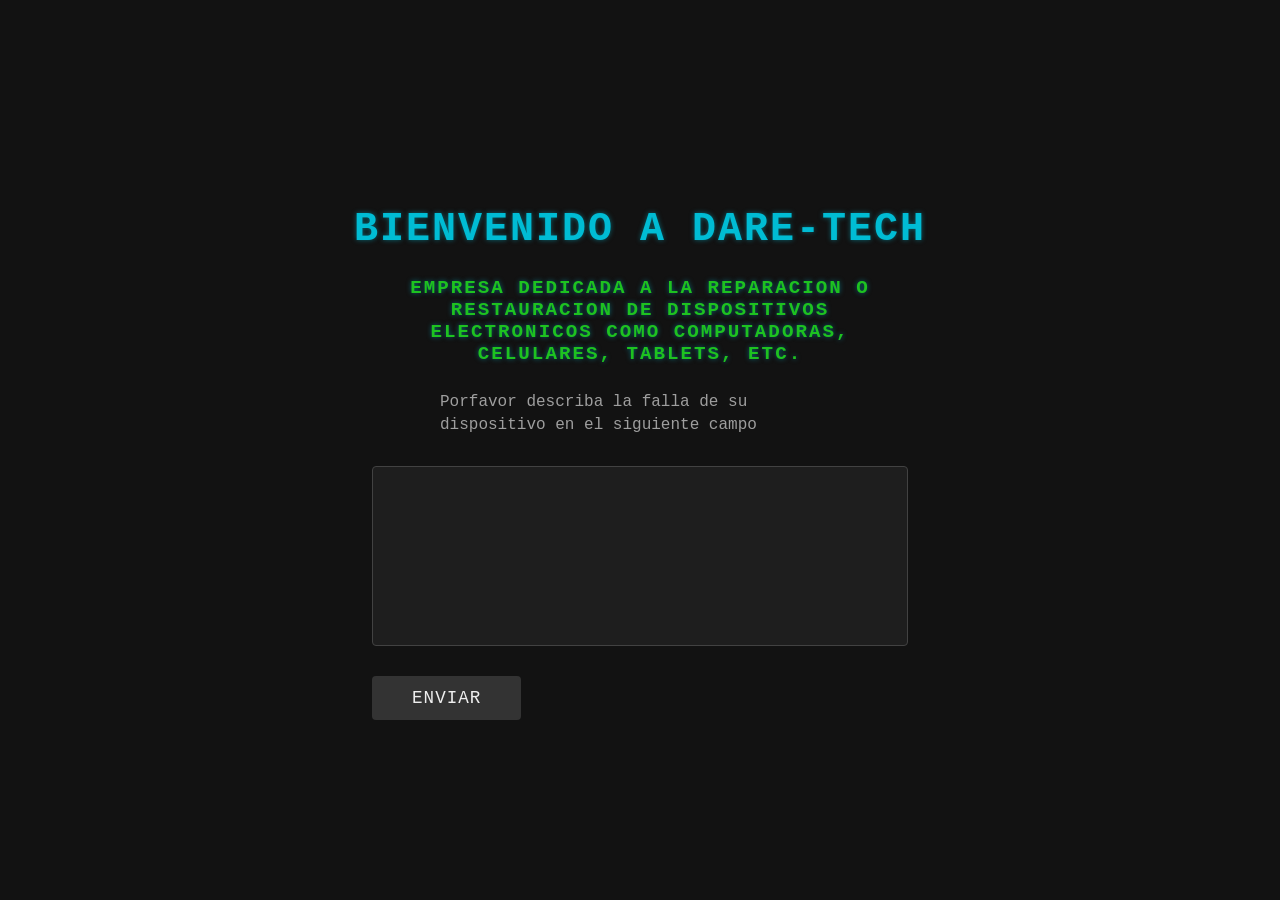
<file: index.html>
<!DOCTYPE html>
<html lang="en">
<head>
  <link rel="stylesheet" href="./Styles/Sytyles.css">
  <meta charset="UTF-8">
  <meta name="viewport" content="width=device-width, initial-scale=1.0">
  <title>Document</title>
</head>
<body>
  <h1>Bienvenido a Dare-tech</h1>
  <h2>Empresa dedicada a la reparacion o restauracion de dispositivos electronicos como computadoras, celulares, tablets, etc.</h2>
  <p>Porfavor describa la falla de su dispositivo en el siguiente campo</p>
  
  <!-- Agregamos el id al form y al textarea para que el script los reconozca -->
  <form id="fallaForm">
    <textarea id="mensajeFalla" name="" cols="30" rows="10"></textarea>
    <button type="submit">Enviar</button>
  </form>

  <!-- Pega el código de JavaScript aquí dentro -->
  <script>
    const form = document.getElementById('fallaForm');
    const textarea = document.getElementById('mensajeFalla');

    form.addEventListener('submit', async function(e) {
      e.preventDefault();
      const mensaje = textarea.value.trim();

      if (mensaje === "") {
        alert("Por favor escribe una descripción de la falla.");
        return;
      }

      try {
        const respuesta = await fetch('/.netlify/functions/enviar', {
          method: 'POST',
          headers: { 'Content-Type': 'application/json' },
          body: JSON.stringify({ mensaje })
        });

        if (respuesta.ok) {
          alert("¡Mensaje enviado con éxito!");
          textarea.value = "";
        } else {
          alert("Hubo un error al enviar el mensaje.");
        }
      } catch (error) {
        alert("Error de conexión.");
      }
    });
  </script>
</body>
</html>
</file>
<file: Styles/Sytyles.css>
body {
  background-color: #121212; 
  color: #e0e0e0; 
  
  font-family: 'Courier New', Courier, monospace;
  display: flex;
  flex-direction: column;
  align-items: center;
  justify-content: center;
  min-height: 100vh;
  margin: 0;
  padding: 20px;
  box-sizing: border-box;
}


h1 {
  color: #00bcd4; 
  font-size: 2.5rem;
  text-transform: uppercase;
  letter-spacing: 2px;
  margin-bottom: 10px;
  text-shadow: 0 0 5px rgba(0, 188, 212, 0.5);
}


h2 {
  color: #1ec220; 
  font-size: 1.2rem;
  text-transform: uppercase;
  letter-spacing: 2px;
  margin-bottom: 10px;
  text-shadow: 0 0 5px rgba(0, 188, 212, 0.5);
  max-width: 500px;
  margin-left: auto;
  margin-right: auto;
  text-align: center;
}






p {
  font-size: 1rem;
  color: #9e9e9e; 
  margin-bottom: 30px;
  max-width: 400px;
  line-height: 1.4;
}


textarea {
  width: 100%;
  max-width: 550px;
  height: 180px;
  padding: 15px;
  
  border: 1px solid #424242;
  border-radius: 4px;
  background-color: #1e1e1e; 
  color: #00e676; 
  font-family: 'Courier New', Courier, monospace;
  font-size: 1.1rem;
  resize: none; 
  box-sizing: border-box;
  outline: none;
  transition: border-color 0.3s;
}


textarea:focus {
  border-color: #00bcd4;
  box-shadow: 0 0 8px rgba(0, 188, 212, 0.3);
}


button {
  margin-top: 25px;
  background-color: #333; 
  color: #eeeeee;
  font-family: 'Courier New', Courier, monospace;
  font-size: 1.1rem;
  text-transform: uppercase;
  letter-spacing: 1px;
  padding: 12px 40px;
  border: none;
  border-radius: 4px;
  cursor: pointer;
  transition: background-color 0.3s, transform 0.1s;
}


button:hover {
  background-color: #4caf50; 
  color: #fff;
}


button:active {
  transform: translateY(2px); 
}
</file>
